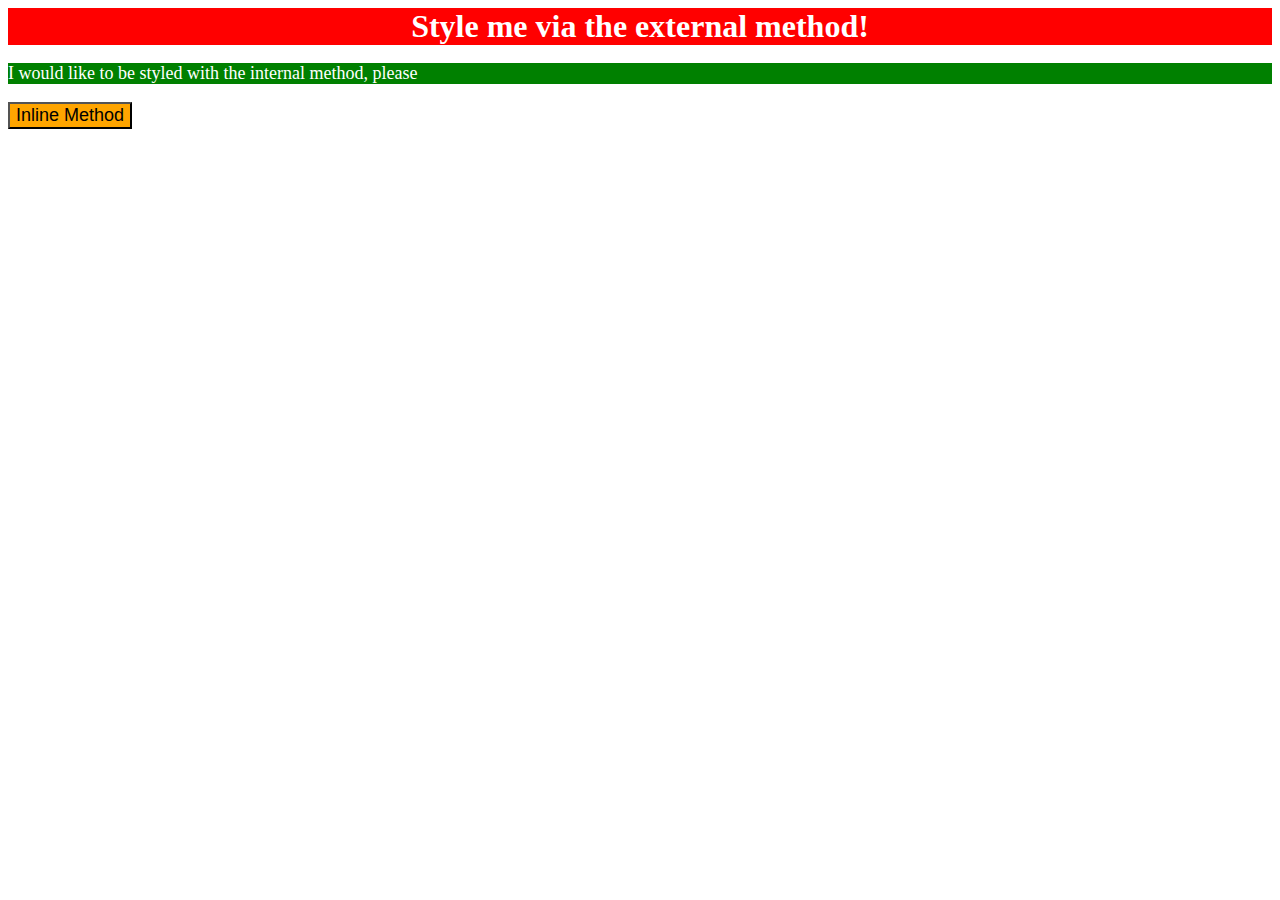
<file: exercises/01-css-methods/index.html>
<!DOCTYPE html>
<html lang="en">
<head>
    <meta charset="UTF-8">
    <meta name="viewport" content="width=device-width, initial-scale=1.0">
    <link rel="stylesheet" href="styles.css">
    <style>
        p {
            color: white;
            background-color: green;
            font-size: 18px;
        }
    </style>
    <title></title>
</head>
<body>
    <div>Style me via the external method!</div>
    <!-- A demonstration of the external method of adding css styles to an html file -->
    <p>I would like to be styled with the internal method, please</p>
    <!-- A demonstration of the internal method of adding css styles to an html file -->
    <button style="background-color: orange; font-size: 18px;">Inline Method</button>
    <!-- A demonstration of the inline method of adding css styles to an html file -->
</body>
</html>
</file>
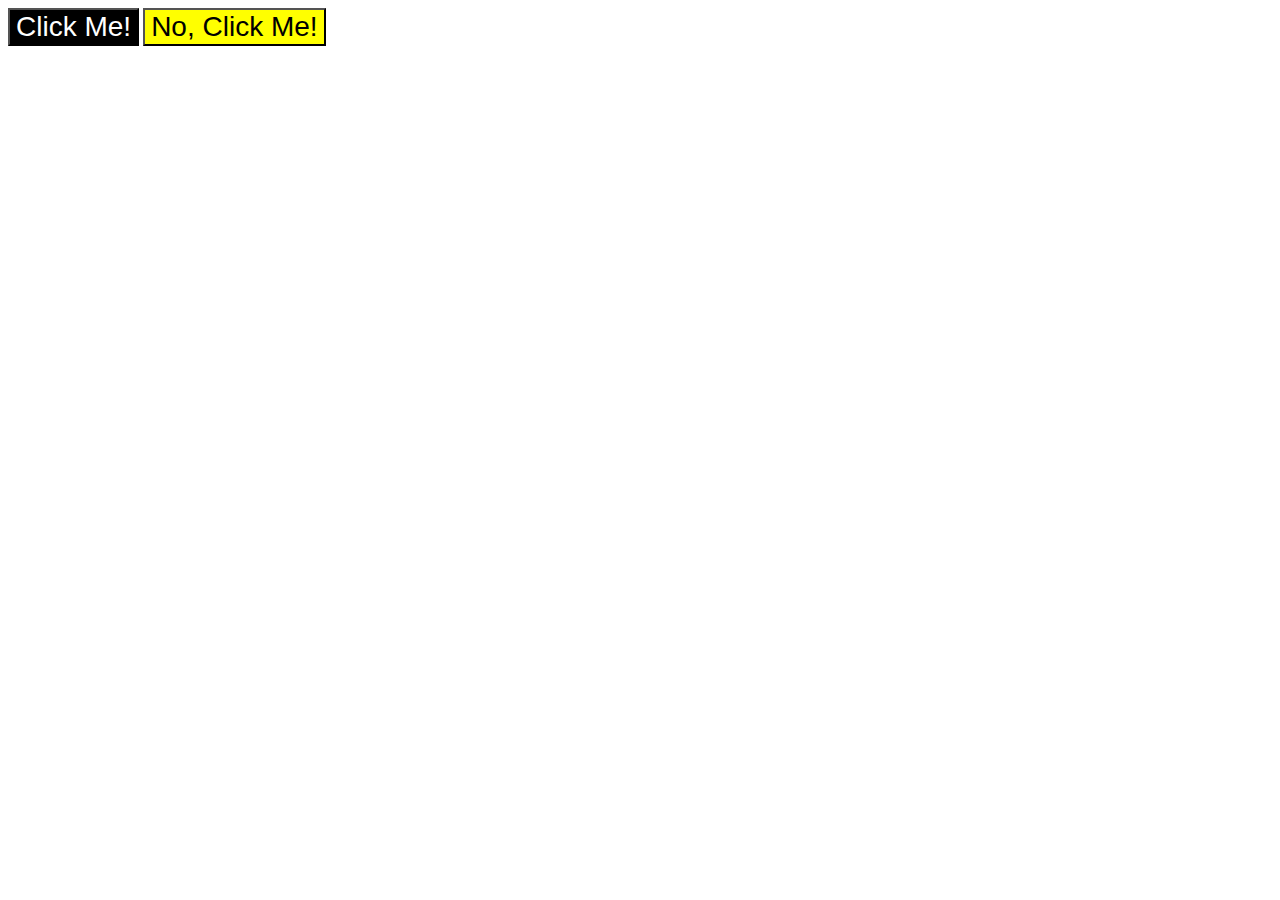
<file: exercises/03-css-grouping/index.html>
<!DOCTYPE html>
<html lang="en">
  <head>
    <meta charset="UTF-8">
    <meta http-equiv="X-UA-Compatible" content="IE=edge">
    <meta name="viewport" content="width=device-width, initial-scale=1.0">
    <link rel="stylesheet" href="styles.css">
    <title>Grouping Selectors</title>
  </head>
  <body>
    <button class="both black">Click Me!</button>
    <button class="both yellow">No, Click Me!</button>
  </body>
</html>
</file>
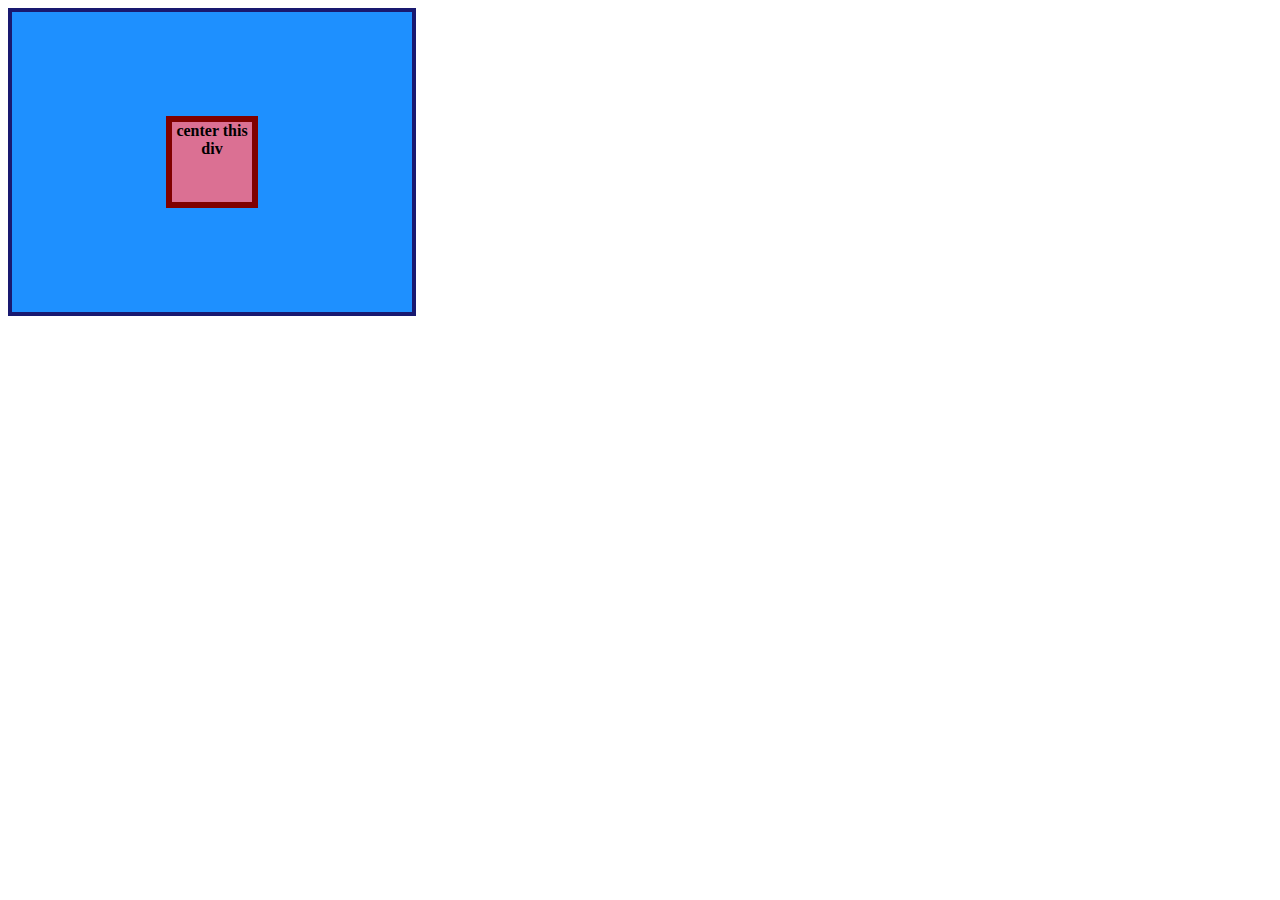
<file: exercises/03/index.html>
<!DOCTYPE html>
<html lang="en">
  <head>
    <meta charset="UTF-8">
    <meta http-equiv="X-UA-Compatible" content="IE=edge">
    <meta name="viewport" content="width=device-width, initial-scale=1.0">
    <title>CENTER THIS DIV</title>
    <link rel="stylesheet" href="style.css">
  </head>
  <body>
    <div class="container">
      <div class="box">center this div</div>
    </div>
  </body>
</html>
</file>
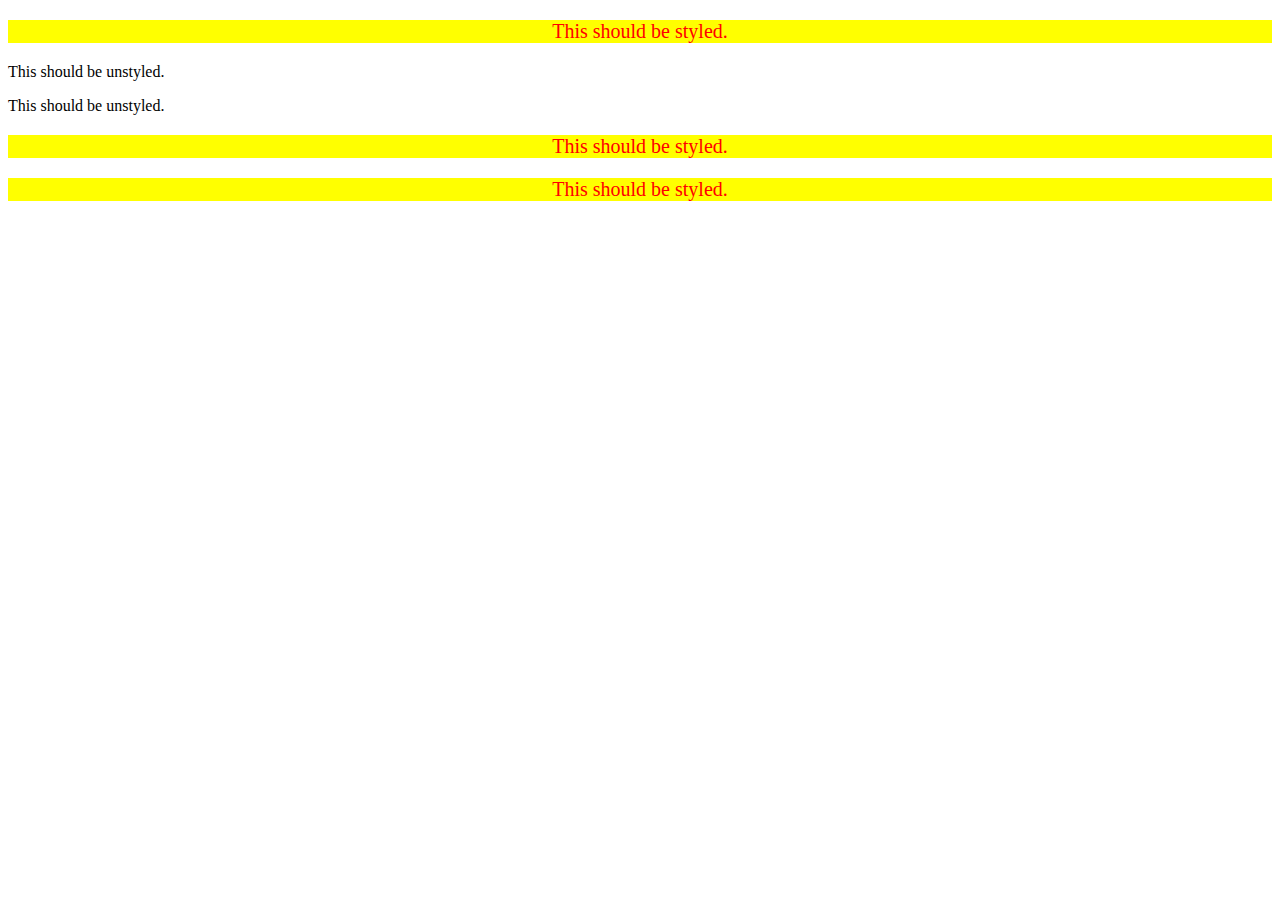
<file: exercises/05-css-combinator/index.html>
<!DOCTYPE html>
<html lang="en">
  <head>
    <meta charset="UTF-8">
    <meta http-equiv="X-UA-Compatible" content="IE=edge">
    <meta name="viewport" content="width=device-width, initial-scale=1.0">
    <title>Descendant Combinator</title>
    <link rel="stylesheet" href="styles.css">
  </head>
  <body>
    <div class="container">
      <p class="text">This should be styled.</p>
    </div>
    <p class="text">This should be unstyled.</p>
    <p class="text">This should be unstyled.</p>
    <div class="container">
      <p class="text">This should be styled.</p>
      <p class="text">This should be styled.</p>
    </div>
  </body>
</html>
</file>
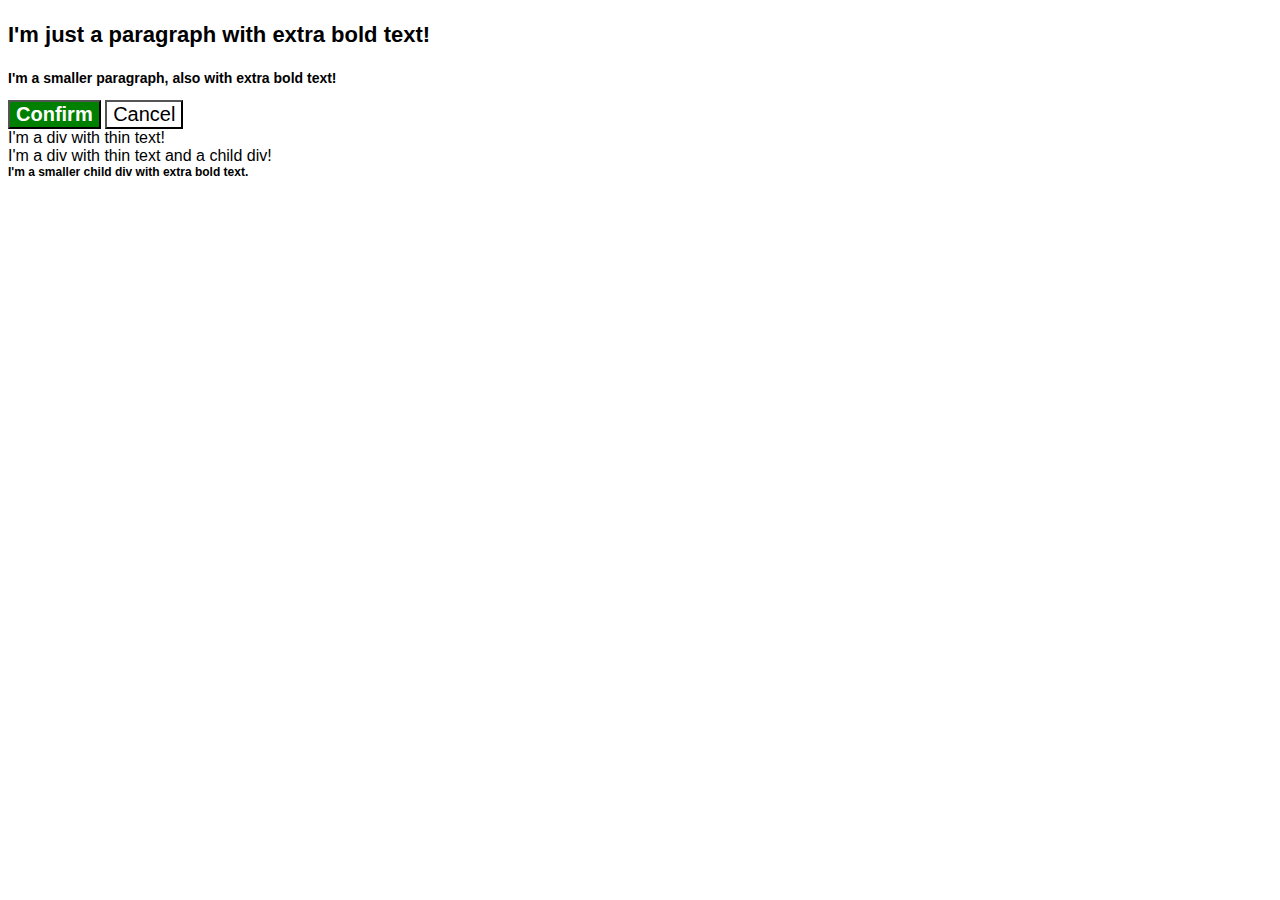
<file: exercises/06-css-cascade/index.html>
<!DOCTYPE html>
<html lang="en">
  <head>
    <meta charset="UTF-8">
    <meta http-equiv="X-UA-Compatible" content="IE=edge">
    <meta name="viewport" content="width=device-width, initial-scale=1.0">
    <title>Fix the Cascade</title>
    <link rel="stylesheet" href="style.css">
  </head>
  <body>
    <p class="para">I'm just a paragraph with extra bold text!</p>
    <p class="para small-para">I'm a smaller paragraph, also with extra bold text!</p>

    <button id="confirm-button" class="button confirm">Confirm</button>
    <button id="cancel-button" class="button cancel">Cancel</button>

    <div class="text">I'm a div with thin text!</div>
    <div class="text">I'm a div with thin text and a child div!
      <div class="text child">I'm a smaller child div with extra bold text.</div>
    </div>
  </body>
</html>
</file>
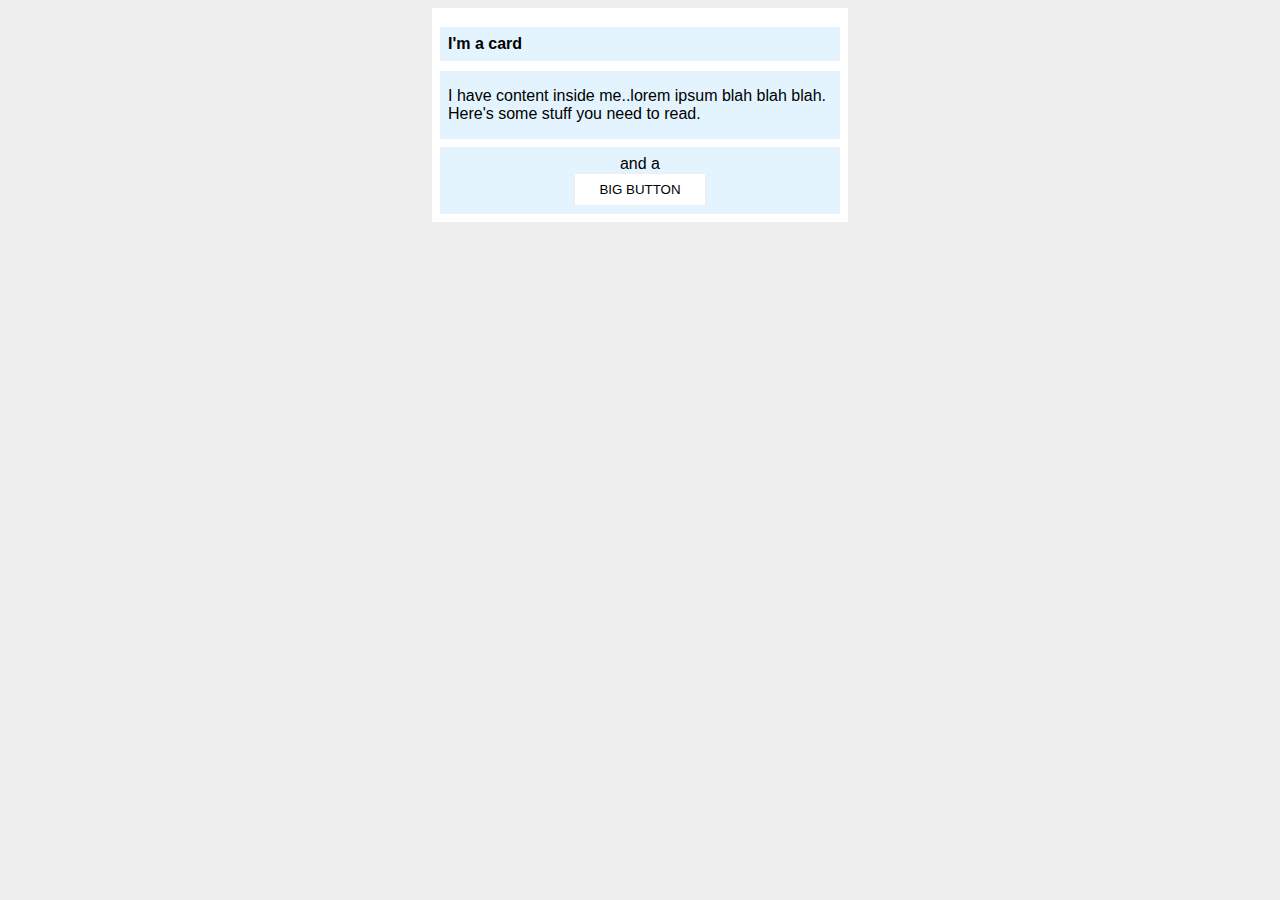
<file: exercises/02/02-css-margins/index.html>
<!DOCTYPE html>
<html lang="en">
  <head>
    <meta charset="UTF-8">
    <meta http-equiv="X-UA-Compatible" content="IE=edge">
    <meta name="viewport" content="width=device-width, initial-scale=1.0">
    <title>Margin and Padding exercise 2</title>
    <link rel="stylesheet" href="style.css">
  </head>
  <body>
    <div class="card">
      <h1 class="title">I'm a card</h1>
      <div class="content">I have content inside me..lorem ipsum blah blah blah. Here's some stuff you need to read.</div>
      <div class="button-container">and a <button>BIG BUTTON</button></div>
    </div>
  </body>
</html>
</file>
<file: exercises/01-css-methods/styles.css>
div {
    color: white;
    background-color: red;
    font-size: 32px;
    text-align: center;
    font-weight: bold;
    }
</file>
<file: exercises/03-css-grouping/styles.css>
.both {
    font-size: 28px;font-family: Helvetica, "Times New Roman",sans-serif;
}
.black {
    color: #ffffff;background-color: #000000;
}
.yellow {
    background-color: #ffff00;
}
</file>
<file: exercises/03/style.css>
.container {
    display: flex;
    background: dodgerblue;
    border: 4px solid midnightblue;
    width: 400px;
    height: 300px;
    justify-content: center;
    align-items: center;
    
  }
  
  .box {
    background: palevioletred;
    font-weight: bold;
    text-align: center;
    border: 6px solid maroon;
    width: 80px;
    height: 80px;
  }
</file>
<file: exercises/05-css-combinator/styles.css>
.container .text{
    background-color: yellow;
    color: red;
    font-size: 20px;
    text-align: center;
}
</file>
<file: exercises/06-css-cascade/style.css>
body {
    font-family: Arial, Helvetica, sans-serif;
  }
  
.para {
  font-size: 22px;
}

.small-para {
    font-size: 14px;
    font-weight: 800;
  }

  .para,
  .small-para {
    color: #000000;
    font-weight: 800;
  }
  

  
  #confirm-button {
    background: green;
    color: white;
    font-weight: bold;
    font-size: 20px;
  } 
  
  #cancel-button {
    background-color: rgb(255, 255, 255);
    color: rgb(0, 0, 0);
    font-size: 20px;
  }
  
  .child {
    color: rgb(0, 0, 0);
    font-weight: 800;
    font-size: 12px;
  }
  
  .div.text {
    color: rgb(0, 0, 0);
    font-size: 22px;
    font-weight: 100;
  }
</file>
<file: exercises/02/02-css-margins/style.css>
body {
    background: #eee;
    font-family: sans-serif;

  }

  .card {
    width: 400px;
    background: #fff;
    margin: 8px auto;
    padding: 8px;
  }
  
  .title {
    background: #e3f4ff;
    font-size: 16px;
    padding: 8px;
  }
  
  .content {
    background: #e3f4ff;
    padding: 8px;
    padding-top: 16px;
    padding-bottom: 16px;
    margin: 8px auto;
  }
  
  .button-container {
    background: #e3f4ff;
    text-align: center;
    padding: 8px; 
  }
  
  button {
    background: white;
    border: 1px solid #eee;
    display: block;
    margin: auto;
    padding: 8px;
    padding-left: 24px;
    padding-right: 24px;
  }
</file>
